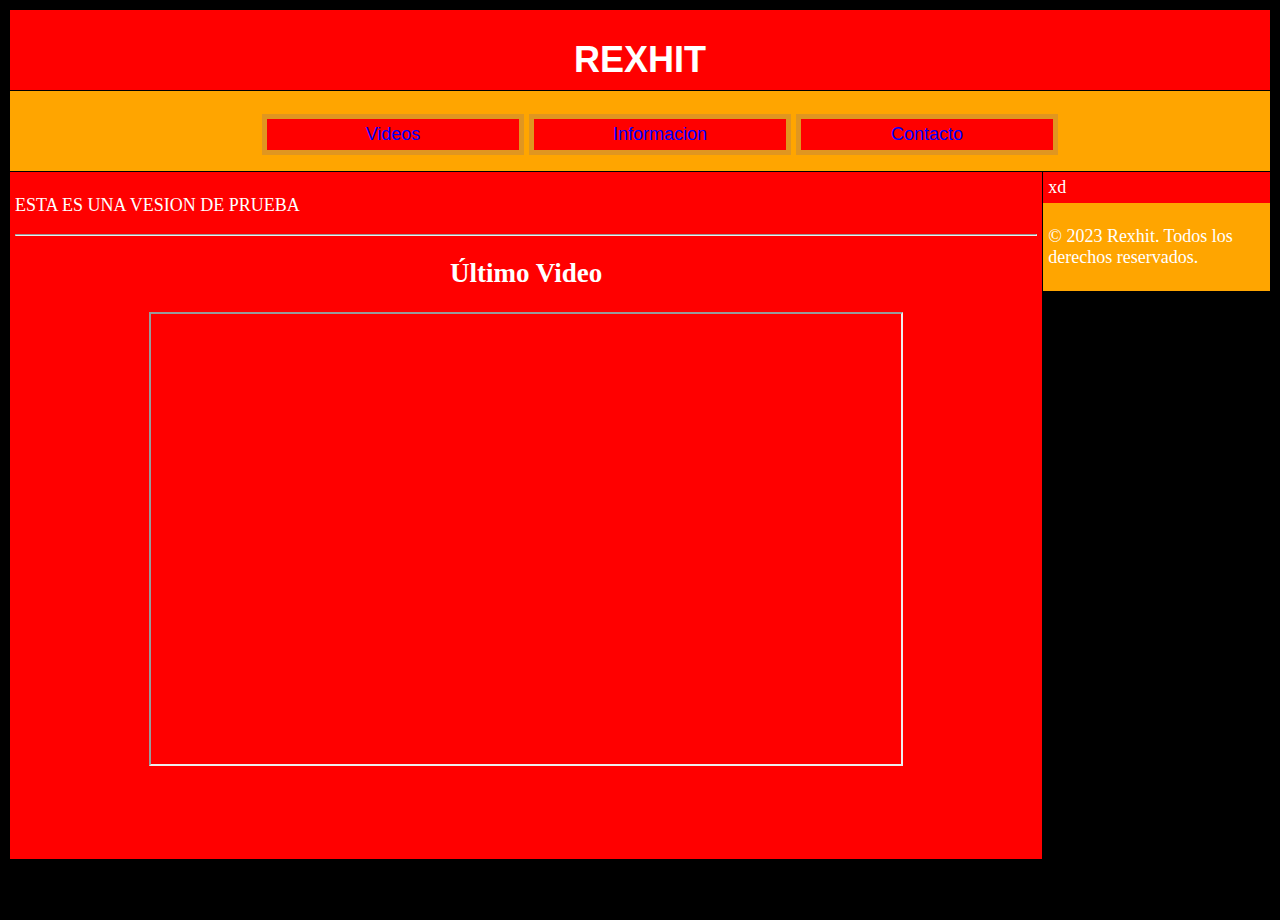
<file: index.html>
<!-- Plantilla basica HTML5     -->
<!DOCTYPE html>
<html>
  <head>
    <title>Pagina html REXHIT</title>
    <meta charset="utf-8" />
    <meta name="title" content="Títol del WEB">
    <meta name="description" content="Descripció del WEB">
    <link rel="stylesheet" href="meuestil-nav-horitzontal.css">
  </head>
  <body>
    <header>
    <center>
      <h1>REXHIT</h1>
      </center>
    </header>
    <nav>
    <center>
      <ul>
        <li><a href="Videos.html">Videos</a></li>
        <li><a href="Informacion.html">Informacion</a></li>
        <li><a href="Contacto.html">Contacto</a></li>
      </ul>
      </center>
    </nav>
    <main>
    <p><font face="tiny"> ESTA ES UNA VESION DE PRUEBA</P>
    <hr>
           <center>  
            <h2>Último Video</h2>
          <iframe width="750" height="450" src="https://www.youtube.com/embed/Yf9jf8iRKzs" frameborder="1" allow="accelerometer; autoplay; clipboard-write; encrypted-media; gyroscope; picture-in-picture" allowfullscreen></iframe>
          </center>
    </main>
    <aside>
      xd
    </aside>
    <footer>
      <p>&copy; 2023 Rexhit. Todos los derechos reservados.</p>
    </footer>
  </body>
</html>
</file>
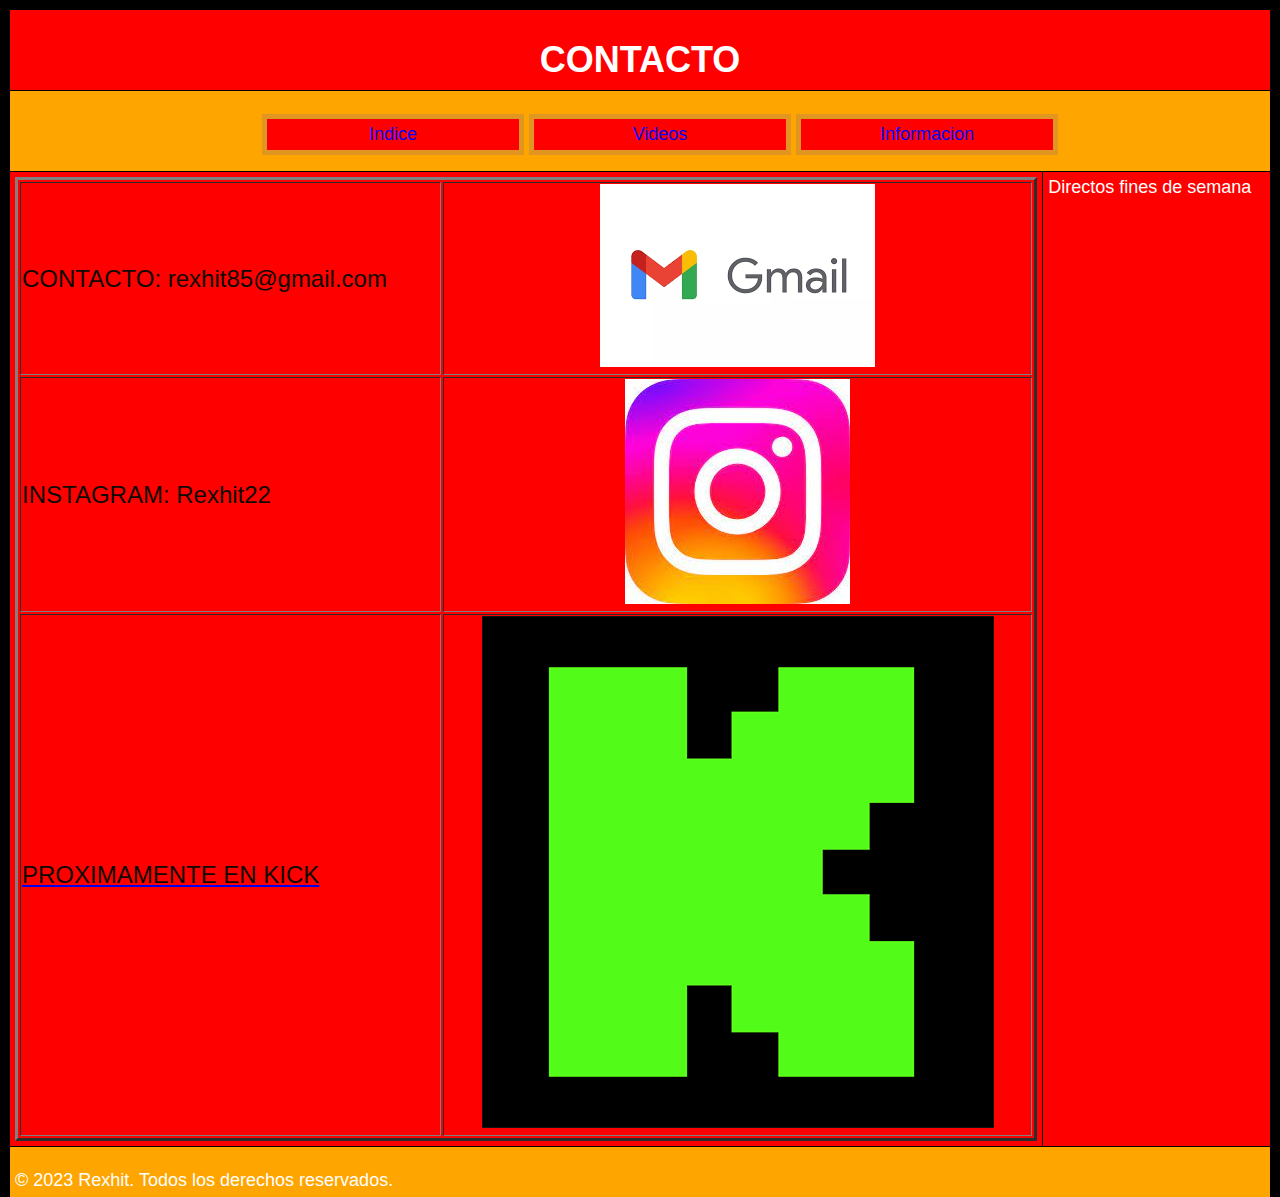
<file: Contacto.html>
<!-- Plantilla basica HTML5     -->
<!DOCTYPE html>
<html>
  <head>
    <title>Pagina html REXHIT</title>
    <meta charset="utf-8" />
    <meta name="title" content="Títol del WEB">
    <meta name="description" content="Descripció del WEB">
    <link rel="stylesheet" href="meuestil-nav-horitzontal.css">
  </head>
  <body>
    <header>
    <center>
      <h1>CONTACTO</h1>
      </center>
    </header>
    <nav>
    <center>
      <ul>
        <li><a href="index.html">Indice</a></li>
        <li><a href="Videos.html">Videos</a></li>
        <li><a href="Informacion.html">Informacion</a></li>
      </ul>
      </center>
    </nav>
    <main>
   <font size="5" color="red">
      <table border="3px" width="100%" color="black">
      <tr>
      <td><font color="tetas">CONTACTO: rexhit85@gmail.com </font></a></td>
           
                        
            <td><center><img src="gmail.png"></center></td>
            
          </tr>
          <tr>
           <td><font color="tetas">INSTAGRAM: Rexhit22</font></a></td>
            <td><center><img src="insta.jpeg"></center></td>
           </tr> 
           <tr>
           <td> <a href="https://www.youtube.com/watch?v=Pr_I-mi56pc"><font color="tetas">PROXIMAMENTE EN KICK</font></a></td>
            <td><center><img src="kick.png"></center></td>
            </tr>
           
      
  
      </table>
              </font>  
    </main>
    <aside>
      Directos fines de semana
    </aside>
    <footer>
      <p>&copy; 2023 Rexhit. Todos los derechos reservados.</p>
    </footer>
  </body>
</html>
</file>
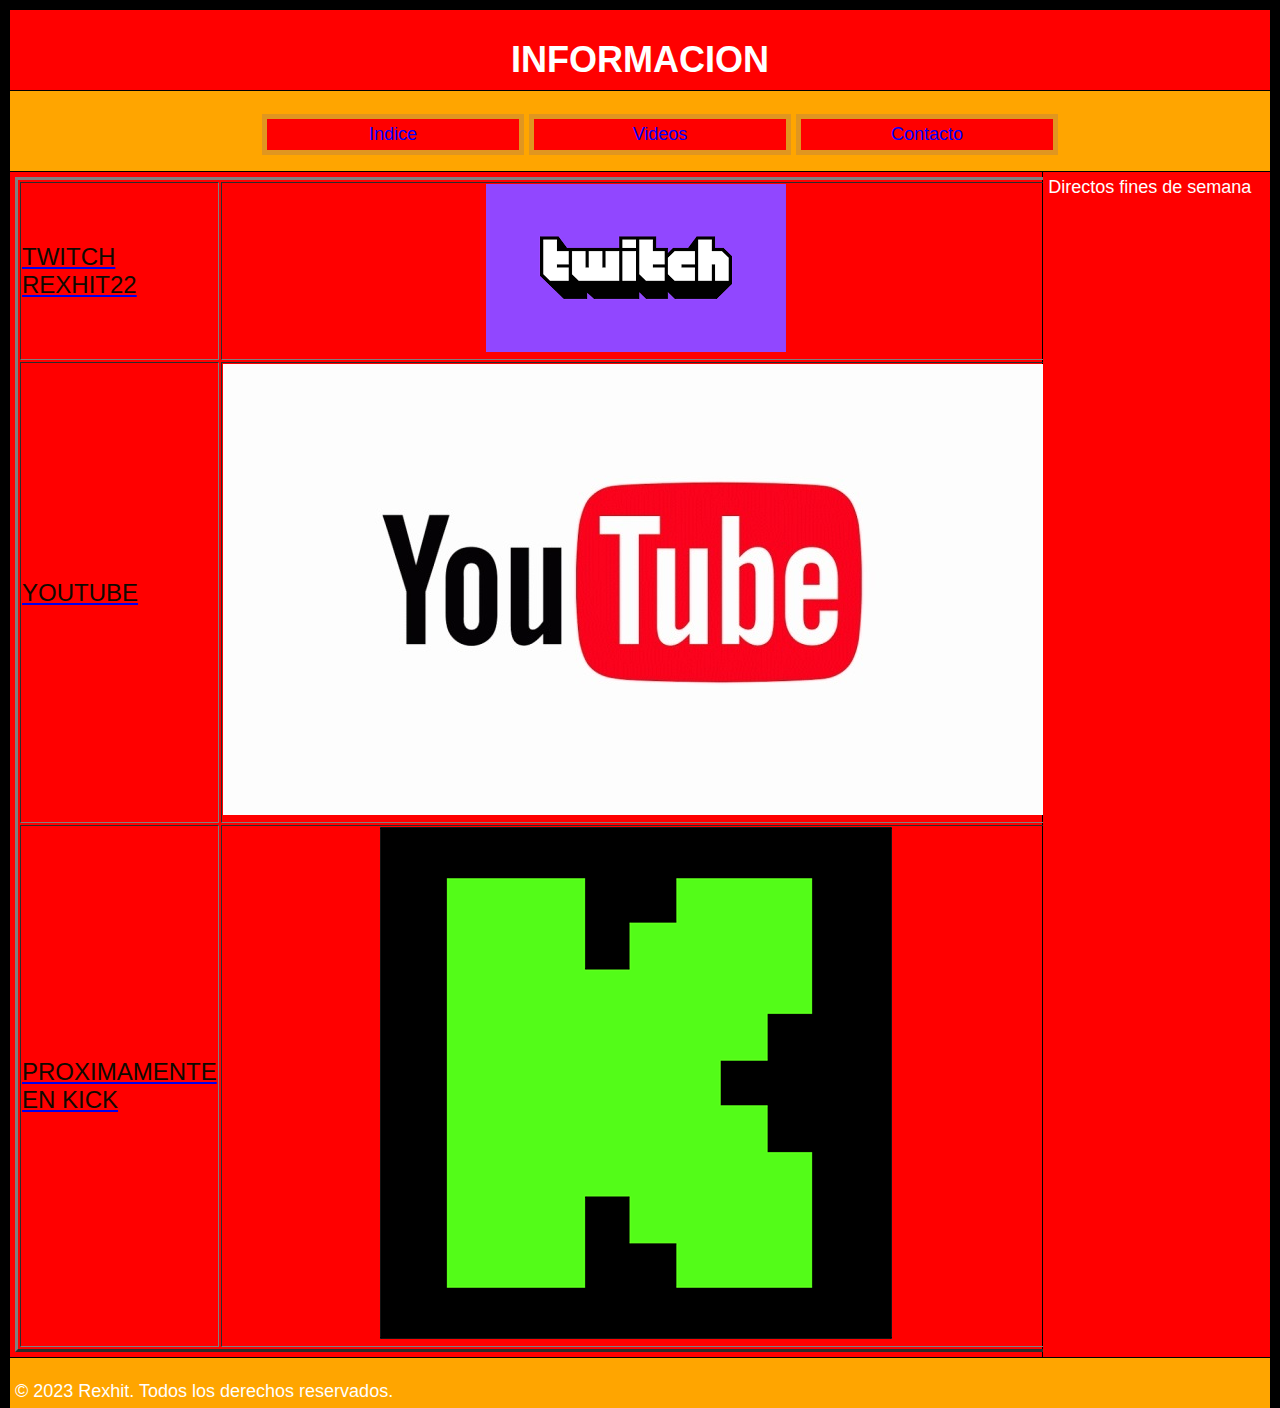
<file: Informacion.html>
<!-- Plantilla basica HTML5     -->
<!DOCTYPE html>
<html>
  <head>
    <title>Pagina html REXHIT</title>
    <meta charset="utf-8" />
    <meta name="title" content="Títol del WEB">
    <meta name="description" content="Descripció del WEB">
    <link rel="stylesheet" href="meuestil-nav-horitzontal.css">
  </head>
  <body>
    <header>
    <center>
      <h1>INFORMACION</h1>
      </center>
    </header>
    <nav>
    <center>
      <ul>
        <li><a href="index.html">Indice</a></li>
        <li><a href="Videos.html">Videos</a></li>
        <li><a href="Contacto.html">Contacto</a></li>
      </ul>
      </center>
    </nav>
    <main>
   <font size="5" color="red">
      <table border="3px" width="100%" color="black">
      <tr>
      <td><a href="https://www.twitch.tv/rexhit22?sr=a"><font color="tetas">TWITCH REXHIT22</font></a></td>
           
                        
            <td><center><img src="TWITCH.png"></center></td>
            
          </tr>
          <tr>
           <td> <a href="https://www.youtube.com/@Rexhit-il7fn/about"><font color="tetas"> YOUTUBE</font></a></td>
            <td><center><img src="youtube.jpg"></center></td>
           </tr> 
           <tr>
           <td> <a href="https://www.youtube.com/watch?v=Pr_I-mi56pc"><font color="tetas">PROXIMAMENTE EN KICK</font></a></td>
            <td><center><img src="kick.png"></center></td>
            </tr>
           
      
  
      </table>
              </font>  
    </main>
    <aside>
      Directos fines de semana
    </aside>
    <footer>
      <p>&copy; 2023 Rexhit. Todos los derechos reservados.</p>
    </footer>
  </body>
</html>
</file>
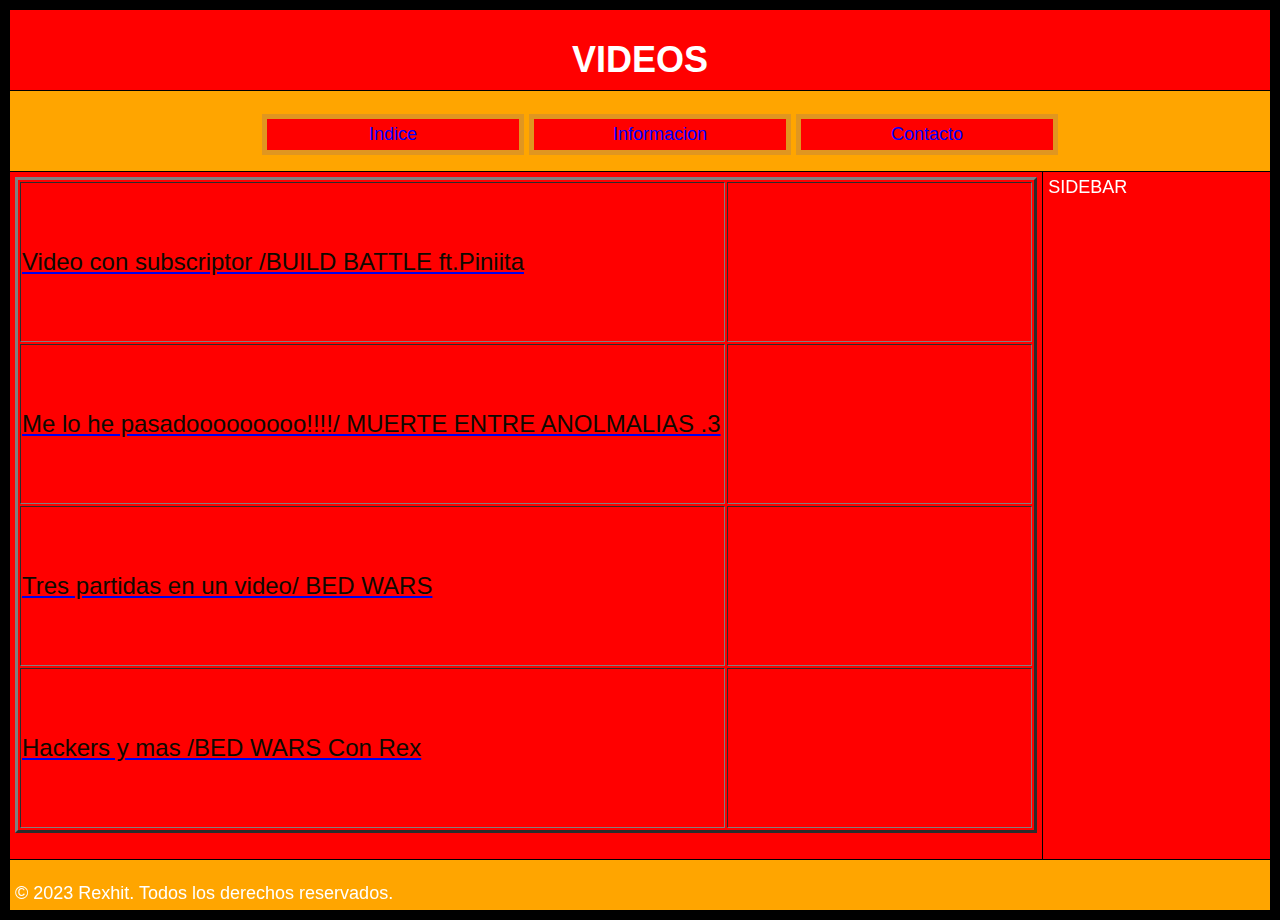
<file: Videos.html>
<!-- Plantilla basica HTML5     -->
<!DOCTYPE html>
<html>
  <head>
    <title>Pagina html REXHIT</title>
    <meta charset="utf-8" />
    <meta name="title" content="Títol del WEB">
    <meta name="description" content="Descripció del WEB">
    <link rel="stylesheet" href="meuestil-nav-horitzontal.css">
  </head>
  <body>
    <header>
    <center>
      <h1>VIDEOS</h1>
      </center>
    </header>
    <nav>
    <center>
      <ul>
        <li><a href="index.html">Indice</a></li>
        <li><a href="Informacion.html">Informacion</a></li>
        <li><a href="Contacto.html">Contacto</a></li>
      </ul>
      </center>
    </nav>
    <main>
   <font size="5" color="red">

           <table border="3px" width="100%" color="black">
            <tr>
           	
          <td><a href="https://www.youtube.com/watch?v=YCavqIPVMyA&t=12s"><font color="tetas">Video con subscriptor /BUILD BATTLE ft.Piniita</font></a></td>
           
                        
            <td>
            <iframe width="300" height="150" src="https://www.youtube.com/embed/Pr_I-mi56pc" title="YouTube video player" frameborder="0" allow="accelerometer; autoplay; clipboard-write; encrypted-media; gyroscope; picture-in-picture; web-share" allowfullscreen></iframe></td>
            
          </tr>
          <tr>
           <td> <a href="https://www.youtube.com/watch?v=ofm4Gx2ycGU"><font color="tetas"> Me lo he pasadooooooooo!!!!/ MUERTE ENTRE ANOLMALIAS .3</font></a></td>
            <td><iframe width="300" height="150" src="https://www.youtube.com/embed/Pr_I-mi56pc" title="YouTube video player" frameborder="0" allow="accelerometer; autoplay; clipboard-write; encrypted-media; gyroscope; picture-in-picture; web-share" allowfullscreen></iframe></td>
           </tr> 
           <tr>
           <td> <a href="https://www.youtube.com/watch?v=Pr_I-mi56pc"><font color="tetas">Tres partidas en un video/ BED WARS</font></a></td>
            <td><iframe width="300" height="150" src="https://www.youtube.com/embed/Pr_I-mi56pc" title="YouTube video player" frameborder="0" allow="accelerometer; autoplay; clipboard-write; encrypted-media; gyroscope; picture-in-picture; web-share" allowfullscreen></iframe></td>
            </tr>
            <tr>
            <td><a href="https://www.youtube.com/watch?v=uXioIkcgGL8"><font color="tetas">Hackers y mas /BED WARS Con Rex</font></a></td>
                <td><iframe width="300" height="150" src="https://www.youtube.com/embed/Pr_I-mi56pc" title="YouTube video player" frameborder="0" allow="accelerometer; autoplay; clipboard-write; encrypted-media; gyroscope; picture-in-picture; web-share" allowfullscreen></iframe></td>
            </tr>
            </table>

       </font>  
    </main>
    <aside>
      SIDEBAR
    </aside>
    <footer>
      <p>&copy; 2023 Rexhit. Todos los derechos reservados.</p>
    </footer>
  </body>
</html>
</file>
<file: meuestil-nav-horitzontal.css>
body {
  font-family: segoe-ui_normal,Segoe UI,Segoe,Segoe WP,Helvetica Neue,Helvetica,sans-serif;
  color: white;
  font-size: 18px;
  display: grid;
  grid-template-areas:
    "header header header"
    "nav nav nav"
    "main main aside"
    "footer footer footer";
  grid-template-rows: 80px 80px 1fr 50px;
  grid-template-columns: 15% 1fr 18%;
  grid-gap: 1px;
  background: black;
  height: 100vh;
  margin: 10px;
}

header {
  grid-area: header;
  background: Red;
  padding: 5px;
}

nav {
  grid-area: nav;
  background: orange;
  padding: 5px;
}

main {
  grid-area: main;
  background: red;
  padding: 5px;
}

aside {
  grid-area: aside;
  background: red;
  padding: 5px;
}

footer {
  grid-area: footer;
  background: orange;
  padding: 5px;
}

nav a{
    text-decoration:none;
    color:inherit;
    } 
nav li{
    display:inline-block;
    width:20%;
    padding:5px;
    background-color:red;
    border:5px solid #e09620;
    text-align:center;
    color:blue;
    }
nav li:hover{
    background-color:#1fccb3;
    color:#e04a05;
    }   

article {
  background: orange;
  padding: 5px;
}
</file>
